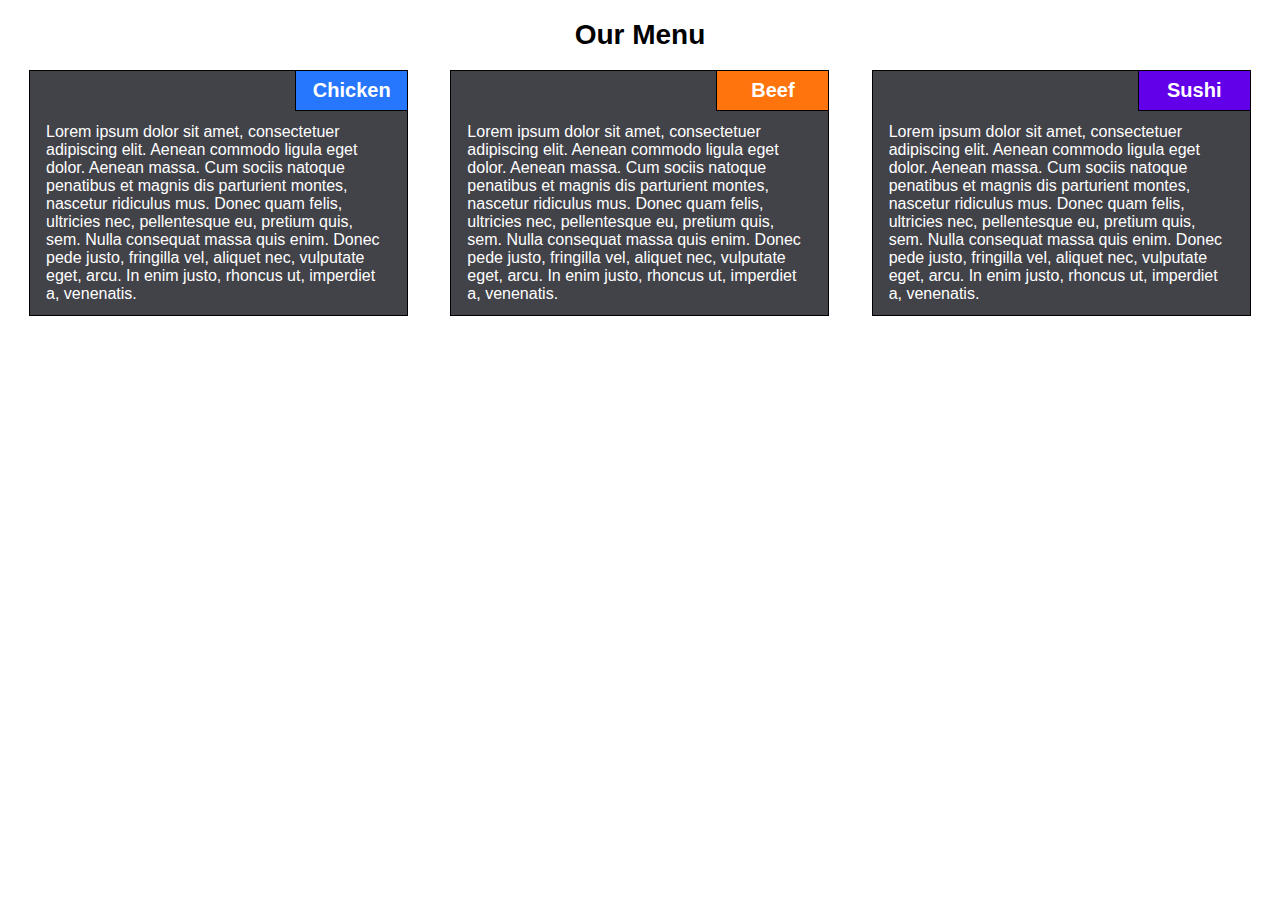
<file: module2-solution/index.html>
<!DOCTYPE html>
<html>
<head>
  <title>Module 2 Solution</title>
  <link rel="stylesheet" type="text/css" href="css/styles.css">
</head>
<body>
  <h1>Our Menu</h1>
  <div class="row">
    <div class="col-sm-12 col-md-6 col-lg-4">
      <section>
        <div class="box" id="chicken">
          <h2>Chicken</h2>
        </div>
        <p>Lorem ipsum dolor sit amet, consectetuer adipiscing elit. Aenean commodo ligula eget dolor. Aenean massa. Cum sociis natoque penatibus et magnis dis parturient montes, nascetur ridiculus mus. Donec quam felis, ultricies nec, pellentesque eu, pretium quis, sem. Nulla consequat massa quis enim. Donec pede justo, fringilla vel, aliquet nec, vulputate eget, arcu. In enim justo, rhoncus ut, imperdiet a, venenatis.</p>
      </section>
    </div>

    <div class="col-sm-12 col-md-6 col-lg-4">
      <section>
        <div class="box" id="beef">
          <h2>Beef</h2>
        </div>
        <p>Lorem ipsum dolor sit amet, consectetuer adipiscing elit. Aenean commodo ligula eget dolor. Aenean massa. Cum sociis natoque penatibus et magnis dis parturient montes, nascetur ridiculus mus. Donec quam felis, ultricies nec, pellentesque eu, pretium quis, sem. Nulla consequat massa quis enim. Donec pede justo, fringilla vel, aliquet nec, vulputate eget, arcu. In enim justo, rhoncus ut, imperdiet a, venenatis.</p>
      </section>
    </div>

    <div class="col-sm-12 col-md-12 col-lg-4">
      <section>
        <div class="box" id="sushi">
          <h2>Sushi</h2>
        </div>
        <p>Lorem ipsum dolor sit amet, consectetuer adipiscing elit. Aenean commodo ligula eget dolor. Aenean massa. Cum sociis natoque penatibus et magnis dis parturient montes, nascetur ridiculus mus. Donec quam felis, ultricies nec, pellentesque eu, pretium quis, sem. Nulla consequat massa quis enim. Donec pede justo, fringilla vel, aliquet nec, vulputate eget, arcu. In enim justo, rhoncus ut, imperdiet a, venenatis.</p>
      </section>
    </div>
  </div>
</body>
</html>
</file>
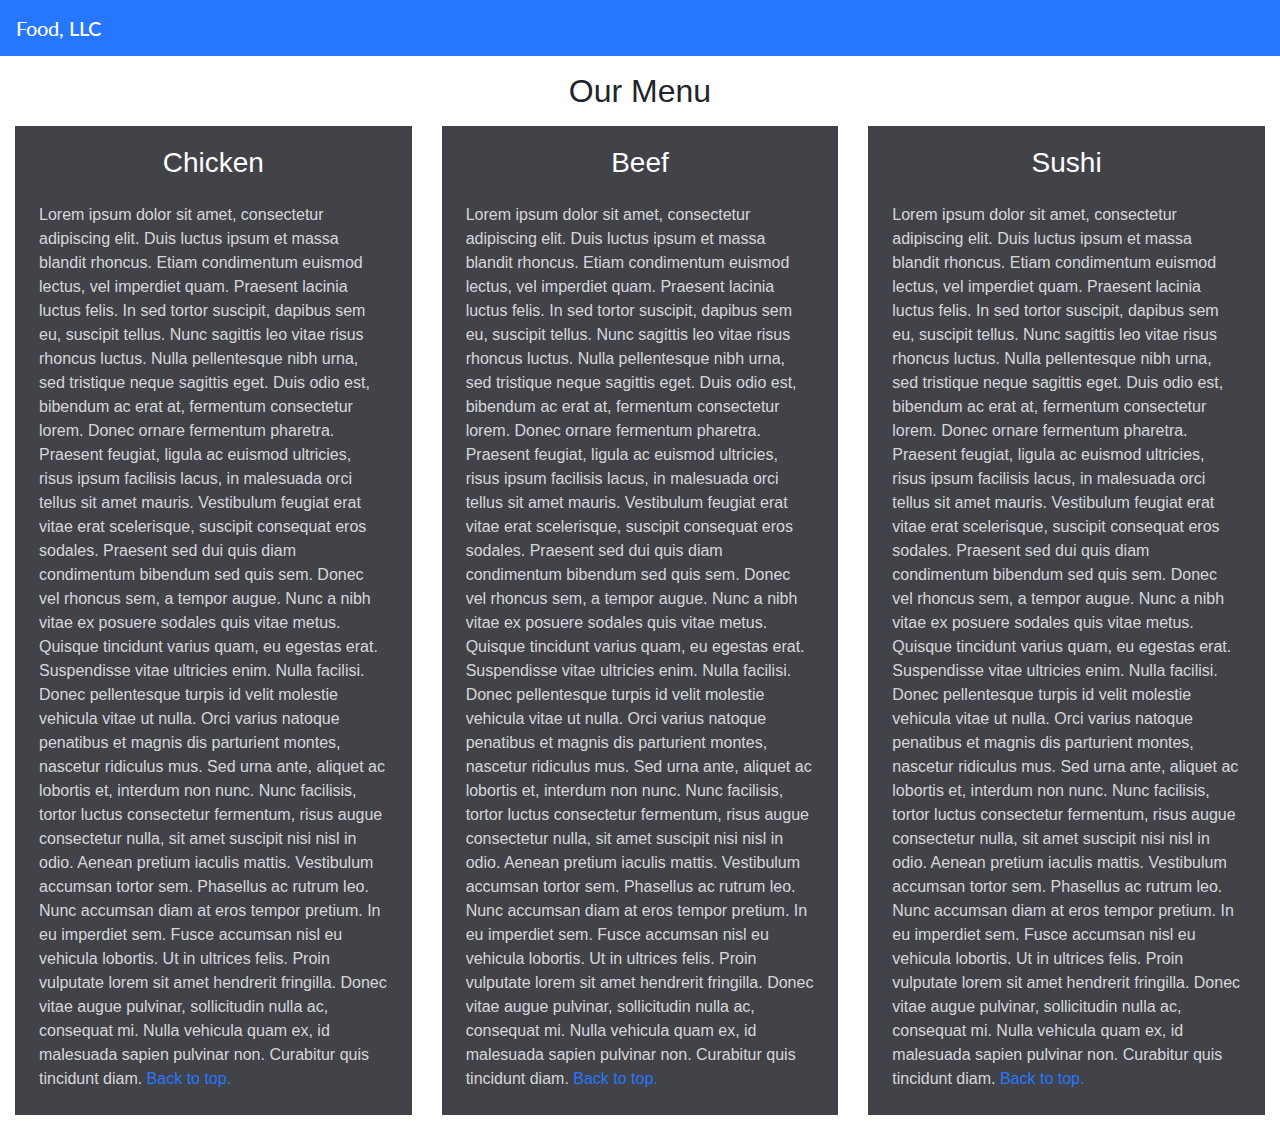
<file: module3-solution/index.html>
<!doctype html>
<html lang="en">
  <head>
    <meta charset="utf-8">
    <meta name="viewport" content="width=device-width, initial-scale=1, shrink-to-fit=no">

    <!-- HTML5 shim and Respond.js for IE8 support of HTML5 elements and media queries -->
    <!-- WARNING: Respond.js doesn't work if you view the page via file:// -->
    <!--[if lt IE 9]>
      <script src="https://oss.maxcdn.com/html5shiv/3.7.2/html5shiv.min.js"></script>
      <script src="https://oss.maxcdn.com/respond/1.4.2/respond.min.js"></script>
    <![endif]-->

    <title>Module 3 Solution</title>
    <link rel="stylesheet" href="css/bootstrap.min.css">
    <link rel="stylesheet" href="css/styles.css">

    <link href="https://fonts.googleapis.com/css?family=Lato&display=swap" rel="stylesheet">

  </head>
<body>
  <nav class="navbar navbar-dark">
    <span class="navbar-brand mb-0 h1" >Food, LLC</span>
    <button class="navbar-toggler invisible-sm invisible-md" type="button" data-toggle="collapse" data-target="#collapsible-nav" aria-controls="collapsible-nav" aria-expanded="false" aria-label="Toggle navigation">
      <span class="navbar-toggler-icon"></span>
    </button>
    <div class="collapse navbar-collapse" id="collapsible-nav">
      <ul class="navbar-nav mr-auto text-center">
        <li class="nav-item"><a class="nav-link" href="#chicken">Chicken</a></li>
        <li class="nav-item"><a class="nav-link" href="#beef">Beef</a></li>
        <li class="nav-item"><a class="nav-link" href="#sushi">Sushi</a></li>
      </ul>
    </div>
  </nav>

  <h2 id="title" class="text-center mt-3 mb-3">Our Menu</h2>

  <div class="container-fluid">
    <div class="row">
      <div class="col-xs-12 col-sm-6 col-md-4">
        <section>
          <div class="box" id="chicken">
            <h3 class="text-center">Chicken</h3>
          </div>
          <p>Lorem ipsum dolor sit amet, consectetur adipiscing elit. Duis luctus ipsum et massa blandit rhoncus. Etiam condimentum euismod lectus, vel imperdiet quam. Praesent lacinia luctus felis. In sed tortor suscipit, dapibus sem eu, suscipit tellus. Nunc sagittis leo vitae risus rhoncus luctus. Nulla pellentesque nibh urna, sed tristique neque sagittis eget. Duis odio est, bibendum ac erat at, fermentum consectetur lorem. Donec ornare fermentum pharetra. Praesent feugiat, ligula ac euismod ultricies, risus ipsum facilisis lacus, in malesuada orci tellus sit amet mauris. Vestibulum feugiat erat vitae erat scelerisque, suscipit consequat eros sodales. Praesent sed dui quis diam condimentum bibendum sed quis sem. Donec vel rhoncus sem, a tempor augue. Nunc a nibh vitae ex posuere sodales quis vitae metus. Quisque tincidunt varius quam, eu egestas erat. Suspendisse vitae ultricies enim. Nulla facilisi. Donec pellentesque turpis id velit molestie vehicula vitae ut nulla. Orci varius natoque penatibus et magnis dis parturient montes, nascetur ridiculus mus. Sed urna ante, aliquet ac lobortis et, interdum non nunc. Nunc facilisis, tortor luctus consectetur fermentum, risus augue consectetur nulla, sit amet suscipit nisi nisl in odio. Aenean pretium iaculis mattis. Vestibulum accumsan tortor sem. Phasellus ac rutrum leo. Nunc accumsan diam at eros tempor pretium. In eu imperdiet sem. Fusce accumsan nisl eu vehicula lobortis. Ut in ultrices felis. Proin vulputate lorem sit amet hendrerit fringilla. Donec vitae augue pulvinar, sollicitudin nulla ac, consequat mi. Nulla vehicula quam ex, id malesuada sapien pulvinar non. Curabitur quis tincidunt diam. <span><a href="#title">Back to top.</a></span></p>
        </section>
      </div>

      <div class="col-xs-12 col-sm-6 col-md-4">
        <section>
          <div class="box" id="beef">
            <h3 class="text-center">Beef</h3>
          </div>
          <p>Lorem ipsum dolor sit amet, consectetur adipiscing elit. Duis luctus ipsum et massa blandit rhoncus. Etiam condimentum euismod lectus, vel imperdiet quam. Praesent lacinia luctus felis. In sed tortor suscipit, dapibus sem eu, suscipit tellus. Nunc sagittis leo vitae risus rhoncus luctus. Nulla pellentesque nibh urna, sed tristique neque sagittis eget. Duis odio est, bibendum ac erat at, fermentum consectetur lorem. Donec ornare fermentum pharetra. Praesent feugiat, ligula ac euismod ultricies, risus ipsum facilisis lacus, in malesuada orci tellus sit amet mauris. Vestibulum feugiat erat vitae erat scelerisque, suscipit consequat eros sodales. Praesent sed dui quis diam condimentum bibendum sed quis sem. Donec vel rhoncus sem, a tempor augue. Nunc a nibh vitae ex posuere sodales quis vitae metus. Quisque tincidunt varius quam, eu egestas erat. Suspendisse vitae ultricies enim. Nulla facilisi. Donec pellentesque turpis id velit molestie vehicula vitae ut nulla. Orci varius natoque penatibus et magnis dis parturient montes, nascetur ridiculus mus. Sed urna ante, aliquet ac lobortis et, interdum non nunc. Nunc facilisis, tortor luctus consectetur fermentum, risus augue consectetur nulla, sit amet suscipit nisi nisl in odio. Aenean pretium iaculis mattis. Vestibulum accumsan tortor sem. Phasellus ac rutrum leo. Nunc accumsan diam at eros tempor pretium. In eu imperdiet sem. Fusce accumsan nisl eu vehicula lobortis. Ut in ultrices felis. Proin vulputate lorem sit amet hendrerit fringilla. Donec vitae augue pulvinar, sollicitudin nulla ac, consequat mi. Nulla vehicula quam ex, id malesuada sapien pulvinar non. Curabitur quis tincidunt diam. <span><a href="#title">Back to top.</a></span></p>
        </section>
      </div>

      <div class="col-xs-12 col-sm-12 col-md-4">
        <section>
          <div class="box" id="sushi">
            <h3 class="text-center">Sushi</h3>
          </div>
          <p>Lorem ipsum dolor sit amet, consectetur adipiscing elit. Duis luctus ipsum et massa blandit rhoncus. Etiam condimentum euismod lectus, vel imperdiet quam. Praesent lacinia luctus felis. In sed tortor suscipit, dapibus sem eu, suscipit tellus. Nunc sagittis leo vitae risus rhoncus luctus. Nulla pellentesque nibh urna, sed tristique neque sagittis eget. Duis odio est, bibendum ac erat at, fermentum consectetur lorem. Donec ornare fermentum pharetra. Praesent feugiat, ligula ac euismod ultricies, risus ipsum facilisis lacus, in malesuada orci tellus sit amet mauris. Vestibulum feugiat erat vitae erat scelerisque, suscipit consequat eros sodales. Praesent sed dui quis diam condimentum bibendum sed quis sem. Donec vel rhoncus sem, a tempor augue. Nunc a nibh vitae ex posuere sodales quis vitae metus. Quisque tincidunt varius quam, eu egestas erat. Suspendisse vitae ultricies enim. Nulla facilisi. Donec pellentesque turpis id velit molestie vehicula vitae ut nulla. Orci varius natoque penatibus et magnis dis parturient montes, nascetur ridiculus mus. Sed urna ante, aliquet ac lobortis et, interdum non nunc. Nunc facilisis, tortor luctus consectetur fermentum, risus augue consectetur nulla, sit amet suscipit nisi nisl in odio. Aenean pretium iaculis mattis. Vestibulum accumsan tortor sem. Phasellus ac rutrum leo. Nunc accumsan diam at eros tempor pretium. In eu imperdiet sem. Fusce accumsan nisl eu vehicula lobortis. Ut in ultrices felis. Proin vulputate lorem sit amet hendrerit fringilla. Donec vitae augue pulvinar, sollicitudin nulla ac, consequat mi. Nulla vehicula quam ex, id malesuada sapien pulvinar non. Curabitur quis tincidunt diam. <span><a href="#title">Back to top.</a></span></p>
        </section>
      </div>
    </div>
  </div>
  

  <!-- jQuery (Bootstrap JS plugins depend on it) -->
  <script src="https://code.jquery.com/jquery-3.2.1.slim.min.js" integrity="sha384-KJ3o2DKtIkvYIK3UENzmM7KCkRr/rE9/Qpg6aAZGJwFDMVNA/GpGFF93hXpG5KkN" crossorigin="anonymous"></script>
  <script src="https://cdnjs.cloudflare.com/ajax/libs/popper.js/1.12.9/umd/popper.min.js" integrity="sha384-ApNbgh9B+Y1QKtv3Rn7W3mgPxhU9K/ScQsAP7hUibX39j7fakFPskvXusvfa0b4Q" crossorigin="anonymous"></script>
  <script src="https://maxcdn.bootstrapcdn.com/bootstrap/4.0.0/js/bootstrap.min.js" integrity="sha384-JZR6Spejh4U02d8jOt6vLEHfe/JQGiRRSQQxSfFWpi1MquVdAyjUar5+76PVCmYl" crossorigin="anonymous"></script>
</body>
</html>
</file>
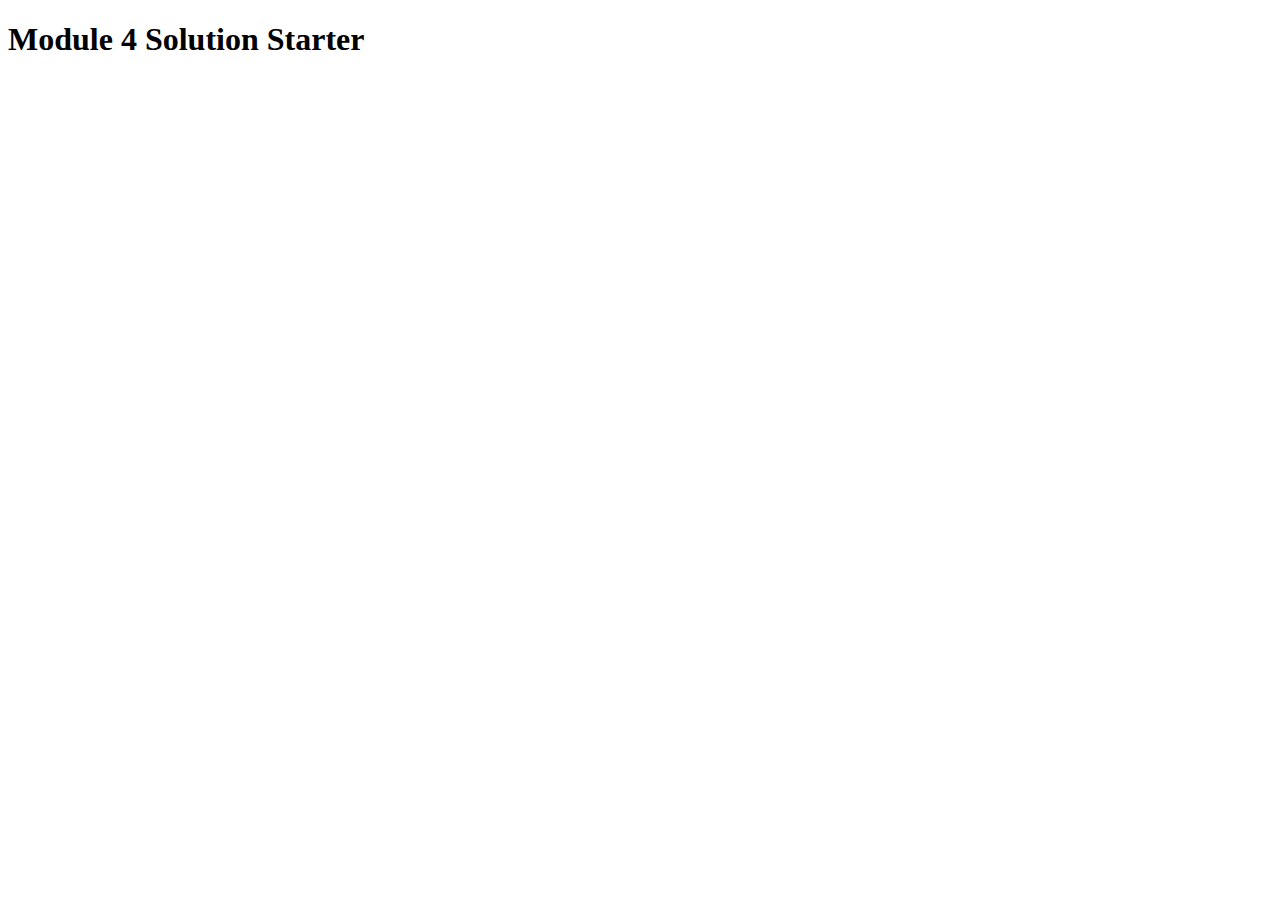
<file: module4-solution/index.html>
<!DOCTYPE html>
<html>
<head>
  <meta charset="utf-8">
  <title>Module 4 Solution Starter</title>
  <script>
    var names = []; // DO NOT REMOVE
  </script>
  <script src="SpeakHello.js"></script>
  <script src="SpeakGoodBye.js"></script>
  <script src="script.js"></script>
</head>
<body>
  <h1>Module 4 Solution Starter</h1>
</body>
</html>
</file>
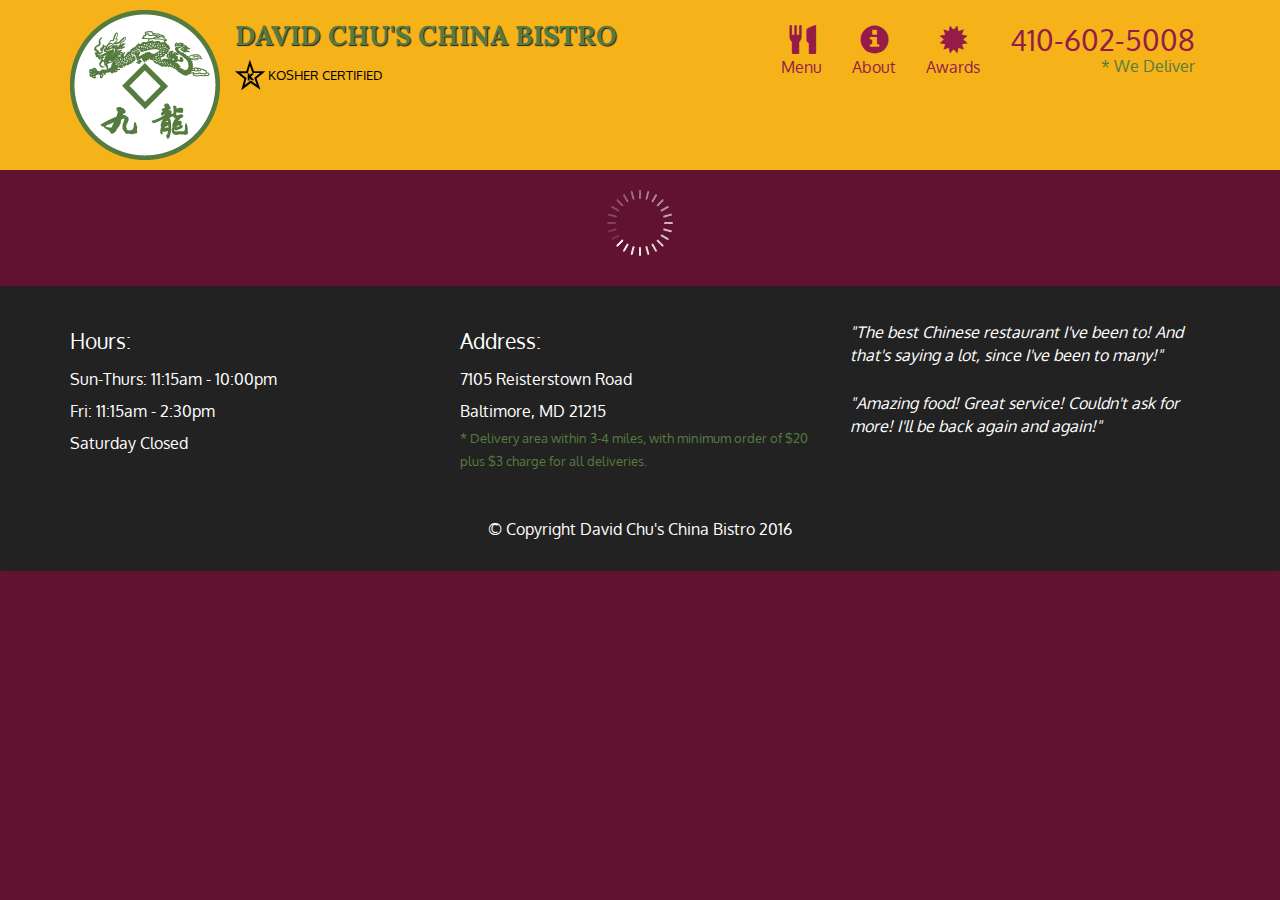
<file: module5-solution/index.html>
<!doctype html>
<html lang="en">
  <head>
    <meta charset="utf-8">
    <meta http-equiv="X-UA-Compatible" content="IE=edge">
    <meta name="viewport" content="width=device-width, initial-scale=1">
    <title>David Chu's China Bistro</title>
    <link rel="stylesheet" href="css/bootstrap.min.css">
    <link rel="stylesheet" href="css/styles.css">
    <link href='https://fonts.googleapis.com/css?family=Oxygen:400,300,700' rel='stylesheet' type='text/css'>
    <link href='https://fonts.googleapis.com/css?family=Lora' rel='stylesheet' type='text/css'>
  </head>
<body>
  <header>
    <nav id="header-nav" class="navbar navbar-default">
      <div class="container">
        <div class="navbar-header">
          <a href="index.html" class="pull-left visible-md visible-lg">
            <div id="logo-img" alt="Logo image"></div>
          </a>

          <div class="navbar-brand">
            <a href="index.html"><h1>David Chu's China Bistro</h1></a>
            <p>
              <img src="images/star-k-logo.png" alt="Kosher certification">
              <span>Kosher Certified</span>
            </p>
          </div>

          <button id="navbarToggle" type="button" class="navbar-toggle collapsed" data-toggle="collapse" data-target="#collapsable-nav" aria-expanded="false">
            <span class="sr-only">Toggle navigation</span>
            <span class="icon-bar"></span>
            <span class="icon-bar"></span>
            <span class="icon-bar"></span>
          </button>
        </div>
        
        <div id="collapsable-nav" class="collapse navbar-collapse">
           <ul id="nav-list" class="nav navbar-nav navbar-right">
            <li id="navHomeButton" class="visible-xs active">
              <a href="index.html">
                <span class="glyphicon glyphicon-home"></span> Home</a>
            </li>
            <li id="navMenuButton">
              <a href="#" onclick="$dc.loadMenuCategories();">
                <span class="glyphicon glyphicon-cutlery"></span><br class="hidden-xs"> Menu</a>
            </li>
            <li>
              <a href="#">
                <span class="glyphicon glyphicon-info-sign"></span><br class="hidden-xs"> About</a>
            </li>
            <li>
              <a href="#">
                <span class="glyphicon glyphicon-certificate"></span><br class="hidden-xs"> Awards</a>
            </li>
            <li id="phone" class="hidden-xs">
              <a href="tel:410-602-5008">
                <span>410-602-5008</span></a><div>* We Deliver</div>
            </li>
          </ul><!-- #nav-list -->
        </div><!-- .collapse .navbar-collapse -->
      </div><!-- .container -->
    </nav><!-- #header-nav -->
  </header>

  <div id="call-btn" class="visible-xs">
    <a class="btn" href="tel:410-602-5008">
    <span class="glyphicon glyphicon-earphone"></span>
    410-602-5008
    </a>
  </div>
  <div id="xs-deliver" class="text-center visible-xs">* We Deliver</div>

  <div id="main-content" class="container"></div>

  <footer class="panel-footer">
    <div class="container">
      <div class="row">
        <section id="hours" class="col-sm-4">
          <span>Hours:</span><br>
          Sun-Thurs: 11:15am - 10:00pm<br>
          Fri: 11:15am - 2:30pm<br>
          Saturday Closed
          <hr class="visible-xs">
        </section>
        <section id="address" class="col-sm-4">
          <span>Address:</span><br>
          7105 Reisterstown Road<br>
          Baltimore, MD 21215
          <p>* Delivery area within 3-4 miles, with minimum order of $20 plus $3 charge for all deliveries.</p>
          <hr class="visible-xs">
        </section>
        <section id="testimonials" class="col-sm-4">
          <p>"The best Chinese restaurant I've been to! And that's saying a lot, since I've been to many!"</p>
          <p>"Amazing food! Great service! Couldn't ask for more! I'll be back again and again!"</p>
        </section>
      </div>
      <div class="text-center">&copy; Copyright David Chu's China Bistro 2016</div>
    </div>
  </footer>

  <!-- jQuery (Bootstrap JS plugins depend on it) -->
  <script src="js/jquery-2.1.4.min.js"></script>
  <script src="js/bootstrap.min.js"></script>
  <script src="js/ajax-utils.js"></script>
  <script src="js/script.js"></script>
</body>
</html>
</file>
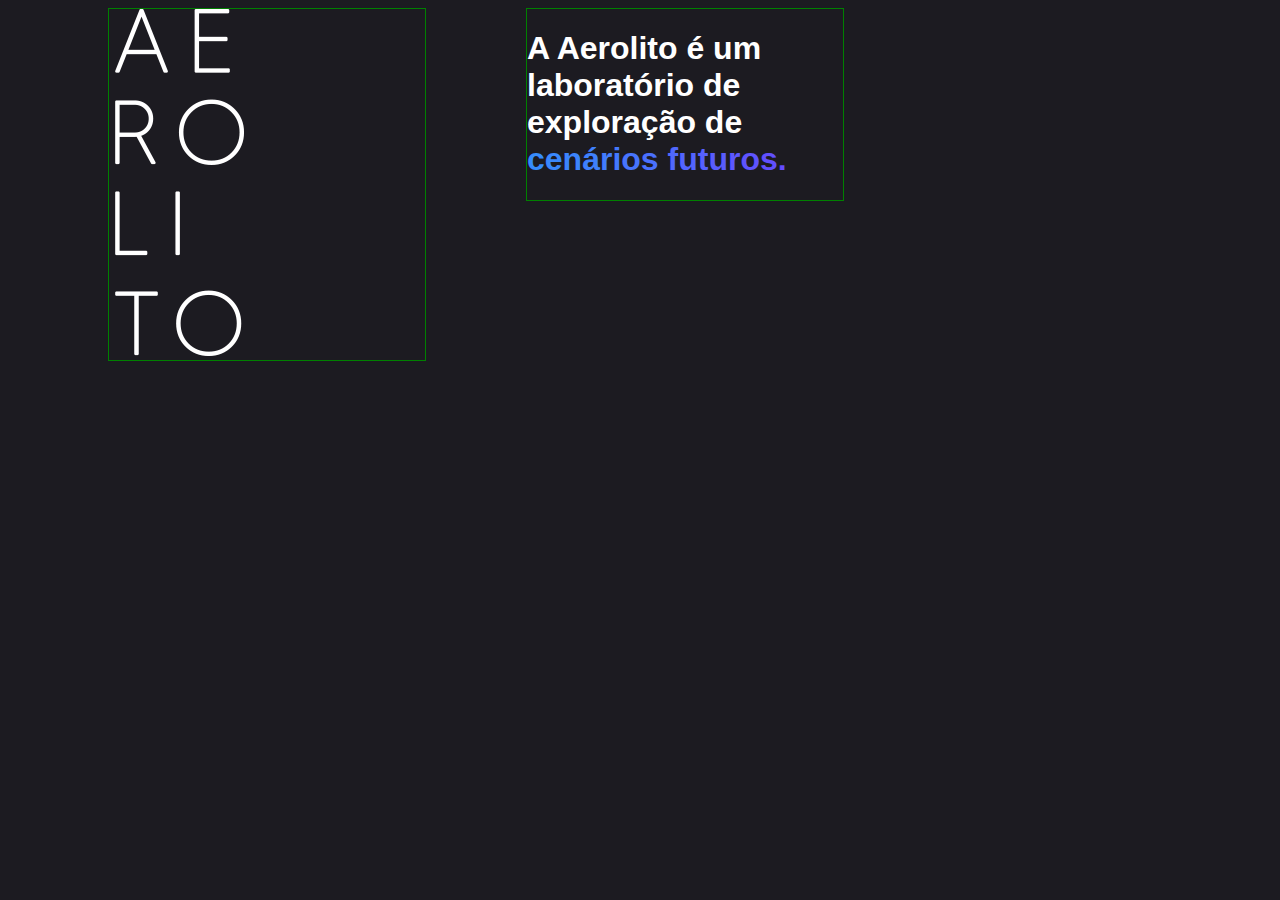
<file: site/index.html>
<!DOCTYPE html>
<html>
<head>
	<title>Aerolito</title>
  <link rel="stylesheet" type="text/css" href="styles.css">
</head>
<body>
  <div class="row">
    <section class="col-lg-3">
      <img src="aerolito_logo.png">
    </section>
    <section class="col-lg-3">
      <h1>A Aerolito é um laboratório de exploração de <span style="color:#368cfc;">c</span><span style="color:#3988fc;">e</span><span style="color:#3c84fc;">n</span><span style="color:#3f80fc;">á</span><span style="color:#427cfd;">r</span><span style="color:#4478fd;">i</span><span style="color:#4774fd;">o</span><span style="color:#4a70fd;">s</span><span style="color:#4d6cfd;"> </span><span style="color:#5068fd;">f</span><span style="color:#5364fe;">u</span><span style="color:#5660fe;">t</span><span style="color:#595cfe;">u</span><span style="color:#5c58fe;">r</span><span style="color:#5e54fe;">o</span><span style="color:#6150fe;">s</span><span style="color:#644cff;">.</span>
    </h1>
    </section>  
  </div>
  
</body>
</html>
</file>
<file: module2-solution/css/styles.css>
* {
	box-sizing: border-box;
  font-family: "Source Sans Pro", sans-serif;
  color: #FFFFFF;
}

h1 {
  color: #000000;
  font-family: "Lato", sans-serif;
  font-size: 1.75em;
  text-align: center;
}

.row {
  width: 100%;
}

section {
  position: relative;
  background-color: #424249;
  border: 1px solid black;
  width: 90%;
  margin-left: auto;
  margin-right: auto;
}

.box {
  position: absolute;
  top: 0;
  right: 0;
  border-left: 1px solid black;
  border-bottom: 1px solid black;
  height: 2.5em;
  width: 7em;
}

#chicken {
  background-color: #2677fd;
}

#beef {
  background-color: #ff740d;
}

#sushi {
  background-color: #6200ea;
}

h2 {
  margin: 0;
  padding: .4em;
  font-family: "Lato", sans-serif;
  font-size: 1.25em;
  text-align: center;
}

p {
  position: relative;
  top: 1.3em;
  padding: 1em;
}

@media (max-width: 767px) {
  .col-sm-12 {
    float: left;
    margin-bottom: 1em;
  }
}

@media (min-width: 768px) and (max-width: 991px) {
  .col-md-6, .col-md-12 {
    float: left;
  }

	.col-md-6 {
    width: 50%;
  }

  .col-md-12 {
    width: 100%;
    margin-top: 2.5em;
  }

  .col-md-12 section {
    width: 95%;
  }
}

@media (min-width: 992px) {
	.col-lg-4 {
    float: left;
		width: 33.33%;
	}
}
</file>
<file: module3-solution/css/styles.css>
.navbar-dark {
	background-color: #2677fd;
}

.navbar-dark .navbar-toggler {
    color: #FFFFFF;
    border-color: rgba(255,255,255,.5);
}

.h1 {
	font-family: 'Lato', sans-serif;
}

h3 {
	padding-top: 1.2rem;
	padding-bottom: 0;
	margin-bottom: 0;
}

section {
	color: #FFFFFF;
	background-color: #424249;
}

p {
	color: rgba(255, 255, 255, .8);
	padding: 1.5rem;
}

a {
	color: #2677fd;
}

@media (max-width: 575.98px) {

}

@media (min-width: 576px) and (max-width: 767.98px) {
	.invisible-sm {
		visibility: hidden; !important;
	}
}

@media (min-width: 768px) {
	.invisible-md {
		visibility: hidden; !important;
	}
}
</file>
<file: module5-solution/css/styles.css>
body {
  font-size: 16px;
  color: #fff;
  background-color: #61122f;
  font-family: 'Oxygen', sans-serif;
}

/** HEADER **/
#header-nav {
  background-color: #f6b319;
  border-radius: 0;
  border: 0;
}

#logo-img {
  background: url('../images/restaurant-logo_large.png') no-repeat;
  width: 150px;
  height: 150px;
  margin: 10px 15px 10px 0;
}

.navbar-brand {
  padding-top: 25px;
}
.navbar-brand h1 { /* Restaurant name */
  font-family: 'Lora', serif;
  color: #557c3e;
  font-size: 1.5em;
  text-transform: uppercase;
  font-weight: bold;
  text-shadow: 1px 1px 1px #222;
  margin-top: 0;
  margin-bottom: 0;
  line-height: .75;
}
.navbar-brand a:hover, .navbar-brand a:focus {
  text-decoration: none;
}
.navbar-brand p { /* Kosher cert */
  color: #000;
  text-transform: uppercase;
  font-size: .7em;
  margin-top: 15px;
}
.navbar-brand p span { /* Star-K */
  vertical-align: middle;
}

#nav-list {
  margin-top: 10px;
}
#nav-list a {
  color: #951C49;
  text-align: center;
}
#nav-list a:hover {
  background: #E7E7E7;
}
#nav-list a span {
  font-size: 1.8em;
}

#phone {
  margin-top: 5px;
}
#phone a { /* Phone number */
  text-align: right;
  padding-bottom: 0;
}
#phone div { /* We Deliver */
  color: #557c3e;
  text-align: right;
  padding-right: 15px;
}

.navbar-header button.navbar-toggle, .navbar-header .icon-bar {
  border: 1px solid #61122f;
}
.navbar-header button.navbar-toggle {
  clear: both;
  margin-top: -30px;
}
/* END HEADER */

/* FOOTER */
.panel-footer {
  margin-top: 30px;
  padding-top: 35px;
  padding-bottom: 30px;
  background-color: #222;
  border-top: 0;
}
.panel-footer div.row {
  margin-bottom: 35px;
}
#hours, #address {
  line-height: 2;
}
#hours > span, #address > span {
  font-size: 1.3em;
}
#address p {
  color: #557c3e;
  font-size: .8em;
  line-height: 1.8;
}
#testimonials {
  font-style: italic;
}
#testimonials p:nth-child(2) {
  margin-top: 25px;
}
/* END FOOTER */



/* HOME PAGE */
.container .jumbotron {
  box-shadow: 0 0 50px #3F0C1F;
  border: 2px solid #3F0C1F;
}

#menu-tile, #specials-tile, #map-tile {
  height: 250px;
  width: 100%;
  margin-bottom: 15px;
  position: relative;
  border: 2px solid #3F0C1F;
  overflow: hidden;
}
#menu-tile:hover, #specials-tile:hover, #map-tile:hover {
  box-shadow: 0 1px 5px 1px #cccccc;
}
#menu-tile {
  background: url('../images/menu-tile.jpg') no-repeat;
  background-position: center;
}
#specials-tile {
  background: url('../images/specials-tile.jpg') no-repeat;
  background-position: center;
}
#menu-tile span, #specials-tile span, #map-tile span {
  position: absolute;
  bottom: 0;
  right: 0;
  width: 100%;
  text-align: center;
  font-size: 1.6em;
  text-transform: uppercase;
  background-color: #000;
  color: #fff;
  opacity: .8;
}
/* END HOME PAGE */

/* MENU CATEGORIES PAGE */
.category-tile { 
  position: relative;
  border: 2px solid #3F0C1F;
  overflow: hidden;
  width: 200px;
  height: 200px;
  margin: 0 auto 15px;
}
.category-tile span {
  position: absolute;
  bottom: 0;
  right: 0;
  width: 100%;
  text-align: center;
  font-size: 1.2em;
  text-transform: uppercase;
  background-color: #000;
  color: #fff;
  opacity: .8;
}
.category-tile:hover {
  box-shadow: 0 1px 5px 1px #cccccc;
}

#menu-categories-title + div {
  margin-bottom: 50px;
}
/* END MENU CATEGORIES PAGE */

/* SINGLE CATEGORY PAGE */
.menu-item-tile {
  margin-bottom: 25px;
}
.menu-item-tile hr {
  width: 80%;
}
.menu-item-tile .menu-item-price {
  font-size: 1.1em;
  text-align: right;
  margin-top: -15px;
  margin-right: -15px;
}
.menu-item-tile .menu-item-price span {
  font-size: .6em;
}
.menu-item-photo {
  position: relative;
  border: 2px solid #3F0C1F; 
  overflow: hidden;
  padding: 0;
  margin-right: -15px;
  margin-left: auto;
  margin-bottom: 20px;
  max-width: 250px;
}
.menu-item-photo div {
  position: absolute;
  bottom: 0;
  right: 0;
  width: 80px;
  background-color: #557c3e;
  text-align: center;
}
.menu-item-description {
  padding-right: 30px;
}
h3.menu-item-title {
  margin: 0 0 10px;
}
.menu-item-details {
  font-size: .9em;
  font-style: italic;
}
/* END SINGLE CATEGORY PAGE */


/********** Large devices only **********/
@media (min-width: 1200px) {
  .container .jumbotron {
    background: url('../images/jumbotron_1200.jpg') no-repeat;
    height: 675px;
  }
}

/********** Medium devices only **********/
@media (min-width: 992px) and (max-width: 1199px) {
  /* Header */
  #logo-img {
    background: url('../images/restaurant-logo_medium.png') no-repeat;
    width: 100px;
    height: 100px;
    margin: 5px 5px 5px 0;
  }
  /* End Header */

  /* Home Page */
  .container .jumbotron {
    background: url('../images/jumbotron_992.jpg') no-repeat;
    height: 558px;
  }
  /* End Home Page */
}

/********** Small devices only **********/
@media (min-width: 768px) and (max-width: 991px) {
  /* Home Page */
  .container .jumbotron {
    background: url('../images/jumbotron_768.jpg') no-repeat;
    height: 432px;
  }
  /* End Home Page */
}

/********** Extra small devices only **********/
@media (max-width: 767px) {
  /* Header */
  .navbar-brand {
    padding-top: 10px;
    height: 80px;
  }
  .navbar-brand h1 { /* Restaurant name */
    padding-top: 10px;
    font-size: 5vw; /* 1vw = 1% of viewport width */
  }
  .navbar-brand p { /* Kosher cert */
    font-size: .6em;
    margin-top: 12px;
  }
  .navbar-brand p img { /* Star-K */
    height: 20px;
  }

  #collapsable-nav a { /* Collapsed nav menu text */
    font-size: 1.2em;
  }
  #collapsable-nav a span { /* Collapsed nav menu glyph */
    font-size: 1em;
    margin-right: 5px;
  }

  #call-btn > a {
    font-size: 1.5em;
    display: block;
    margin: 0 20px;
    padding: 10px;
    border: 2px solid #fff;
    background-color: #f6b319;
    color: #951c49;
  }
  #xs-deliver {
    margin-top: 5px;
    font-size: .7em;
    letter-spacing: .1em;
    text-transform: uppercase;
  }
  /* End Header */

  /* Footer */
  .panel-footer section {
    margin-bottom: 30px;
    text-align: center;
  }
  .panel-footer section:nth-child(3) {
    margin-bottom: 0; /* margin already exists on the whole row */
  }
  .panel-footer section hr {
    width: 50%;
  }
  /* End Footer */

  /* Home Page */
  .container .jumbotron {
    margin-top: 30px;
    padding: 0;
  }
  #menu-tile, #specials-tile {
    width: 360px;
    margin: 0 auto 15px;
  }

  .menu-item-photo {
    margin-right: auto;
  }
  .menu-item-tile .menu-item-price {
    text-align: center;
  }
  .menu-item-description {
    text-align: center;;
  }
}


/********** Super extra small devices Only :-) (e.g., iPhone 4) **********/
@media (max-width: 479px) {
  /* Header */
  .navbar-brand h1 { /* Restaurant name */
    padding-top: 5px;
    font-size: 6vw;
  }
  /* End Header */
  
  /* Home page */
  #menu-tile, #specials-tile {
    width: 280px;
    margin: 0 auto 15px;
  }

  .col-xxs-12 {
    position: relative;
    min-height: 1px;
    padding-right: 15px;
    padding-left: 15px;
    float: left;
    width: 100%;
  }
}
</file>
<file: site/styles.css>
* {
	font-family: "Source Sans Pro", sans-serif;
	text-align: left;
	color: #FFFFFF;
}

body {
	background-color: #1c1b21;
}

h1 {
	font-weight: bold;
}

/* Simple Responsive Framework. */
.row {
  width: 100%;
}

/********** Large devices only **********/
@media (min-width: 1200px) {
  .col-lg-1, .col-lg-2, .col-lg-3, .col-lg-4, .col-lg-5, .col-lg-6, .col-lg-7, .col-lg-8, .col-lg-9, .col-lg-10, .col-lg-11, .col-lg-12 {
    float: left;
    border: 1px solid green;
    margin-left: 100px;
    margin-right: auto;
  }
  .col-lg-1 {
    width: 8.33%;
  }
  .col-lg-2 {
    width: 16.66%;
  }
  .col-lg-3 {
    width: 25%;
  }
  .col-lg-4 {
    width: 33.33%;
  }
  .col-lg-5 {
    width: 41.66%;
  }
  .col-lg-6 {
    width: 50%;
  }
  .col-lg-7 {
    width: 58.33%;
  }
  .col-lg-8 {
    width: 66.66%;
  }
  .col-lg-9 {
    width: 74.99%;
  }
  .col-lg-10 {
    width: 83.33%;
  }
  .col-lg-11 {
    width: 91.66%;
  }
  .col-lg-12 {
    width: 100%;
  }
}

/********** Medium devices only **********/
@media (min-width: 950px) and (max-width: 1199px) {
  .col-md-1, .col-md-2, .col-md-3, .col-md-4, .col-md-5, .col-md-6, .col-md-7, .col-md-8, .col-md-9, .col-md-10, .col-md-11, .col-md-12 {
    float: left;
    border: 1px solid green;
  }
  .col-md-1 {
    width: 8.33%;
  }
  .col-md-2 {
    width: 16.66%;
  }
  .col-md-3 {
    width: 25%;
  }
  .col-md-4 {
    width: 33.33%;
  }
  .col-md-5 {
    width: 41.66%;
  }
  .col-md-6 {
    width: 50%;
  }
  .col-md-7 {
    width: 58.33%;
  }
  .col-md-8 {
    width: 66.66%;
  }
  .col-md-9 {
    width: 74.99%;
  }
  .col-md-10 {
    width: 83.33%;
  }
  .col-md-11 {
    width: 91.66%;
  }
  .col-md-12 {
    width: 100%;
  }
}
</file>
